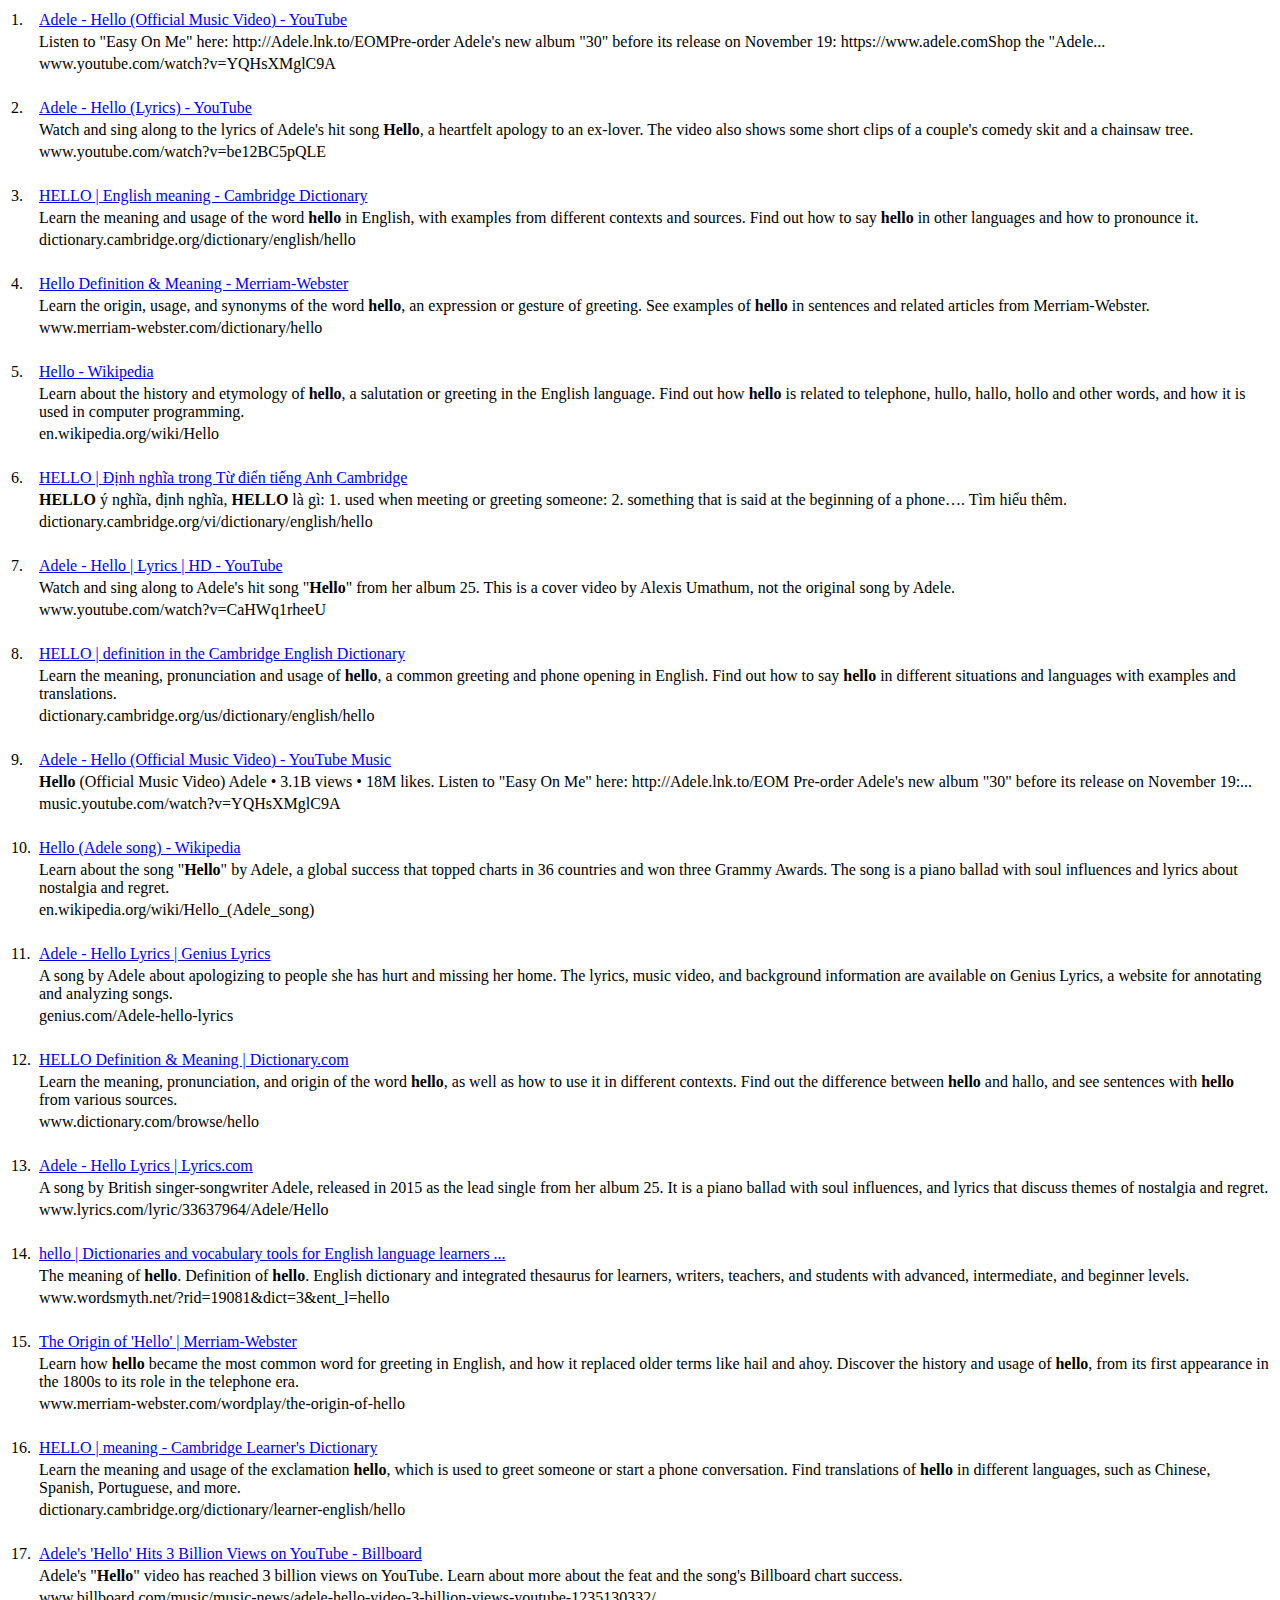
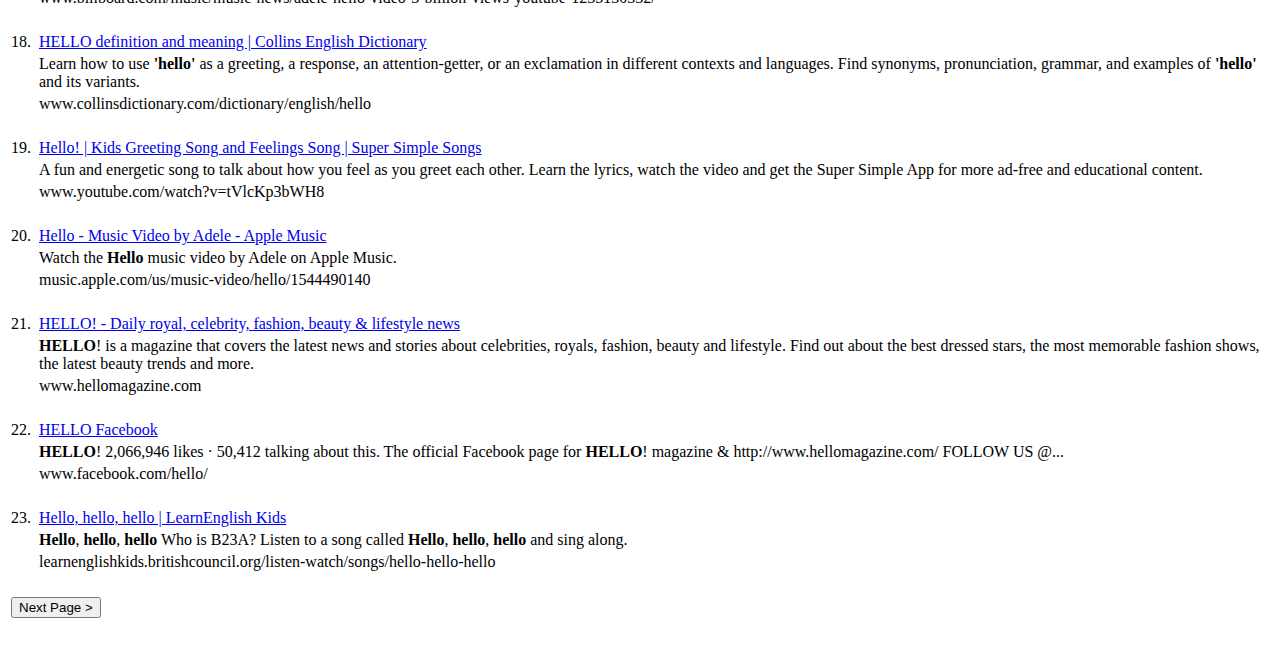
<file: test.html>
<html>
    <head>
        <style>
          




        </style>
    </head>
    <body>
        <table border="0">
            <!-- Web results are present -->
          
            <tbody>
              <tr>
                <td valign="top">1.&nbsp;</td>
                <td>
                  <a
                    rel="nofollow"
                    href="https://www.youtube.com/watch?v=YQHsXMglC9A"
                    class="result-link"
                    >Adele - Hello (Official Music Video) - YouTube</a
                  >
                </td>
              </tr>
          
              <tr>
                <td>&nbsp;&nbsp;&nbsp;</td>
                <td class="result-snippet">
                  Listen to "Easy On Me" here: http://Adele.lnk.to/EOMPre-order Adele's
                  new album "30" before its release on November 19:
                  https://www.adele.comShop the "Adele...
                </td>
              </tr>
          
              <tr>
                <td>&nbsp;&nbsp;&nbsp;</td>
                <td>
                  <span class="link-text">www.youtube.com/watch?v=YQHsXMglC9A</span>
                </td>
              </tr>
          
              <tr>
                <td>&nbsp;</td>
                <td>&nbsp;</td>
              </tr>
          
              <tr>
                <td valign="top">2.&nbsp;</td>
                <td>
                  <a
                    rel="nofollow"
                    href="https://www.youtube.com/watch?v=be12BC5pQLE"
                    class="result-link"
                    >Adele - Hello (Lyrics) - YouTube</a
                  >
                </td>
              </tr>
          
              <tr>
                <td>&nbsp;&nbsp;&nbsp;</td>
                <td class="result-snippet">
                  Watch and sing along to the lyrics of Adele's hit song <b>Hello</b>, a
                  heartfelt apology to an ex-lover. The video also shows some short clips
                  of a couple's comedy skit and a chainsaw tree.
                </td>
              </tr>
          
              <tr>
                <td>&nbsp;&nbsp;&nbsp;</td>
                <td>
                  <span class="link-text">www.youtube.com/watch?v=be12BC5pQLE</span>
                </td>
              </tr>
          
              <tr>
                <td>&nbsp;</td>
                <td>&nbsp;</td>
              </tr>
          
              <tr>
                <td valign="top">3.&nbsp;</td>
                <td>
                  <a
                    rel="nofollow"
                    href="https://dictionary.cambridge.org/dictionary/english/hello"
                    class="result-link"
                    >HELLO | English meaning - Cambridge Dictionary</a
                  >
                </td>
              </tr>
          
              <tr>
                <td>&nbsp;&nbsp;&nbsp;</td>
                <td class="result-snippet">
                  Learn the meaning and usage of the word <b>hello</b> in English, with
                  examples from different contexts and sources. Find out how to say
                  <b>hello</b> in other languages and how to pronounce it.
                </td>
              </tr>
          
              <tr>
                <td>&nbsp;&nbsp;&nbsp;</td>
                <td>
                  <span class="link-text"
                    >dictionary.cambridge.org/dictionary/english/hello</span
                  >
                </td>
              </tr>
          
              <tr>
                <td>&nbsp;</td>
                <td>&nbsp;</td>
              </tr>
          
              <tr>
                <td valign="top">4.&nbsp;</td>
                <td>
                  <a
                    rel="nofollow"
                    href="https://www.merriam-webster.com/dictionary/hello"
                    class="result-link"
                    >Hello Definition &amp; Meaning - Merriam-Webster</a
                  >
                </td>
              </tr>
          
              <tr>
                <td>&nbsp;&nbsp;&nbsp;</td>
                <td class="result-snippet">
                  Learn the origin, usage, and synonyms of the word <b>hello</b>, an
                  expression or gesture of greeting. See examples of <b>hello</b> in
                  sentences and related articles from Merriam-Webster.
                </td>
              </tr>
          
              <tr>
                <td>&nbsp;&nbsp;&nbsp;</td>
                <td>
                  <span class="link-text">www.merriam-webster.com/dictionary/hello</span>
                </td>
              </tr>
          
              <tr>
                <td>&nbsp;</td>
                <td>&nbsp;</td>
              </tr>
          
              <tr>
                <td valign="top">5.&nbsp;</td>
                <td>
                  <a
                    rel="nofollow"
                    href="https://en.wikipedia.org/wiki/Hello"
                    class="result-link"
                    >Hello - Wikipedia</a
                  >
                </td>
              </tr>
          
              <tr>
                <td>&nbsp;&nbsp;&nbsp;</td>
                <td class="result-snippet">
                  Learn about the history and etymology of <b>hello</b>, a salutation or
                  greeting in the English language. Find out how <b>hello</b> is related
                  to telephone, hullo, hallo, hollo and other words, and how it is used in
                  computer programming.
                </td>
              </tr>
          
              <tr>
                <td>&nbsp;&nbsp;&nbsp;</td>
                <td>
                  <span class="link-text">en.wikipedia.org/wiki/Hello</span>
                </td>
              </tr>
          
              <tr>
                <td>&nbsp;</td>
                <td>&nbsp;</td>
              </tr>
          
              <tr>
                <td valign="top">6.&nbsp;</td>
                <td>
                  <a
                    rel="nofollow"
                    href="https://dictionary.cambridge.org/vi/dictionary/english/hello"
                    class="result-link"
                    >HELLO | Định nghĩa trong Từ điển tiếng Anh Cambridge</a
                  >
                </td>
              </tr>
          
              <tr>
                <td>&nbsp;&nbsp;&nbsp;</td>
                <td class="result-snippet">
                  <b>HELLO</b> ý nghĩa, định nghĩa, <b>HELLO</b> là gì: 1. used when
                  meeting or greeting someone: 2. something that is said at the beginning
                  of a phone…. Tìm hiểu thêm.
                </td>
              </tr>
          
              <tr>
                <td>&nbsp;&nbsp;&nbsp;</td>
                <td>
                  <span class="link-text"
                    >dictionary.cambridge.org/vi/dictionary/english/hello</span
                  >
                </td>
              </tr>
          
              <tr>
                <td>&nbsp;</td>
                <td>&nbsp;</td>
              </tr>
          
              <tr>
                <td valign="top">7.&nbsp;</td>
                <td>
                  <a
                    rel="nofollow"
                    href="https://www.youtube.com/watch?v=CaHWq1rheeU"
                    class="result-link"
                    >Adele - Hello | Lyrics | HD - YouTube</a
                  >
                </td>
              </tr>
          
              <tr>
                <td>&nbsp;&nbsp;&nbsp;</td>
                <td class="result-snippet">
                  Watch and sing along to Adele's hit song "<b>Hello</b>" from her album
                  25. This is a cover video by Alexis Umathum, not the original song by
                  Adele.
                </td>
              </tr>
          
              <tr>
                <td>&nbsp;&nbsp;&nbsp;</td>
                <td>
                  <span class="link-text">www.youtube.com/watch?v=CaHWq1rheeU</span>
                </td>
              </tr>
          
              <tr>
                <td>&nbsp;</td>
                <td>&nbsp;</td>
              </tr>
          
              <tr>
                <td valign="top">8.&nbsp;</td>
                <td>
                  <a
                    rel="nofollow"
                    href="https://dictionary.cambridge.org/us/dictionary/english/hello"
                    class="result-link"
                    >HELLO | definition in the Cambridge English Dictionary</a
                  >
                </td>
              </tr>
          
              <tr>
                <td>&nbsp;&nbsp;&nbsp;</td>
                <td class="result-snippet">
                  Learn the meaning, pronunciation and usage of <b>hello</b>, a common
                  greeting and phone opening in English. Find out how to say
                  <b>hello</b> in different situations and languages with examples and
                  translations.
                </td>
              </tr>
          
              <tr>
                <td>&nbsp;&nbsp;&nbsp;</td>
                <td>
                  <span class="link-text"
                    >dictionary.cambridge.org/us/dictionary/english/hello</span
                  >
                </td>
              </tr>
          
              <tr>
                <td>&nbsp;</td>
                <td>&nbsp;</td>
              </tr>
          
              <tr>
                <td valign="top">9.&nbsp;</td>
                <td>
                  <a
                    rel="nofollow"
                    href="https://music.youtube.com/watch?v=YQHsXMglC9A"
                    class="result-link"
                    >Adele - Hello (Official Music Video) - YouTube Music</a
                  >
                </td>
              </tr>
          
              <tr>
                <td>&nbsp;&nbsp;&nbsp;</td>
                <td class="result-snippet">
                  <b>Hello</b> (Official Music Video) Adele • 3.1B views • 18M likes.
                  Listen to "Easy On Me" here: http://Adele.lnk.to/EOM Pre-order Adele's
                  new album "30" before its release on November 19:...
                </td>
              </tr>
          
              <tr>
                <td>&nbsp;&nbsp;&nbsp;</td>
                <td>
                  <span class="link-text">music.youtube.com/watch?v=YQHsXMglC9A</span>
                </td>
              </tr>
          
              <tr>
                <td>&nbsp;</td>
                <td>&nbsp;</td>
              </tr>
          
              <tr>
                <td valign="top">10.&nbsp;</td>
                <td>
                  <a
                    rel="nofollow"
                    href="https://en.wikipedia.org/wiki/Hello_(Adele_song)"
                    class="result-link"
                    >Hello (Adele song) - Wikipedia</a
                  >
                </td>
              </tr>
          
              <tr>
                <td>&nbsp;&nbsp;&nbsp;</td>
                <td class="result-snippet">
                  Learn about the song "<b>Hello</b>" by Adele, a global success that
                  topped charts in 36 countries and won three Grammy Awards. The song is a
                  piano ballad with soul influences and lyrics about nostalgia and regret.
                </td>
              </tr>
          
              <tr>
                <td>&nbsp;&nbsp;&nbsp;</td>
                <td>
                  <span class="link-text">en.wikipedia.org/wiki/Hello_(Adele_song)</span>
                </td>
              </tr>
          
              <tr>
                <td>&nbsp;</td>
                <td>&nbsp;</td>
              </tr>
          
              <tr>
                <td valign="top">11.&nbsp;</td>
                <td>
                  <a
                    rel="nofollow"
                    href="https://genius.com/Adele-hello-lyrics"
                    class="result-link"
                    >Adele - Hello Lyrics | Genius Lyrics</a
                  >
                </td>
              </tr>
          
              <tr>
                <td>&nbsp;&nbsp;&nbsp;</td>
                <td class="result-snippet">
                  A song by Adele about apologizing to people she has hurt and missing her
                  home. The lyrics, music video, and background information are available
                  on Genius Lyrics, a website for annotating and analyzing songs.
                </td>
              </tr>
          
              <tr>
                <td>&nbsp;&nbsp;&nbsp;</td>
                <td>
                  <span class="link-text">genius.com/Adele-hello-lyrics</span>
                </td>
              </tr>
          
              <tr>
                <td>&nbsp;</td>
                <td>&nbsp;</td>
              </tr>
          
              <tr>
                <td valign="top">12.&nbsp;</td>
                <td>
                  <a
                    rel="nofollow"
                    href="https://www.dictionary.com/browse/hello"
                    class="result-link"
                    >HELLO Definition &amp; Meaning | Dictionary.com</a
                  >
                </td>
              </tr>
          
              <tr>
                <td>&nbsp;&nbsp;&nbsp;</td>
                <td class="result-snippet">
                  Learn the meaning, pronunciation, and origin of the word <b>hello</b>,
                  as well as how to use it in different contexts. Find out the difference
                  between <b>hello</b> and hallo, and see sentences with <b>hello</b> from
                  various sources.
                </td>
              </tr>
          
              <tr>
                <td>&nbsp;&nbsp;&nbsp;</td>
                <td>
                  <span class="link-text">www.dictionary.com/browse/hello</span>
                </td>
              </tr>
          
              <tr>
                <td>&nbsp;</td>
                <td>&nbsp;</td>
              </tr>
          
              <tr>
                <td valign="top">13.&nbsp;</td>
                <td>
                  <a
                    rel="nofollow"
                    href="https://www.lyrics.com/lyric/33637964/Adele/Hello"
                    class="result-link"
                    >Adele - Hello Lyrics | Lyrics.com</a
                  >
                </td>
              </tr>
          
              <tr>
                <td>&nbsp;&nbsp;&nbsp;</td>
                <td class="result-snippet">
                  A song by British singer-songwriter Adele, released in 2015 as the lead
                  single from her album 25. It is a piano ballad with soul influences, and
                  lyrics that discuss themes of nostalgia and regret.
                </td>
              </tr>
          
              <tr>
                <td>&nbsp;&nbsp;&nbsp;</td>
                <td>
                  <span class="link-text">www.lyrics.com/lyric/33637964/Adele/Hello</span>
                </td>
              </tr>
          
              <tr>
                <td>&nbsp;</td>
                <td>&nbsp;</td>
              </tr>
          
              <tr>
                <td valign="top">14.&nbsp;</td>
                <td>
                  <a
                    rel="nofollow"
                    href="https://www.wordsmyth.net/?rid=19081&amp;dict=3&amp;ent_l=hello"
                    class="result-link"
                    >hello | Dictionaries and vocabulary tools for English language
                    learners ...</a
                  >
                </td>
              </tr>
          
              <tr>
                <td>&nbsp;&nbsp;&nbsp;</td>
                <td class="result-snippet">
                  The meaning of <b>hello</b>. Definition of <b>hello</b>. English
                  dictionary and integrated thesaurus for learners, writers, teachers, and
                  students with advanced, intermediate, and beginner levels.
                </td>
              </tr>
          
              <tr>
                <td>&nbsp;&nbsp;&nbsp;</td>
                <td>
                  <span class="link-text"
                    >www.wordsmyth.net/?rid=19081&amp;dict=3&amp;ent_l=hello</span
                  >
                </td>
              </tr>
          
              <tr>
                <td>&nbsp;</td>
                <td>&nbsp;</td>
              </tr>
          
              <tr>
                <td valign="top">15.&nbsp;</td>
                <td>
                  <a
                    rel="nofollow"
                    href="https://www.merriam-webster.com/wordplay/the-origin-of-hello"
                    class="result-link"
                    >The Origin of 'Hello' | Merriam-Webster</a
                  >
                </td>
              </tr>
          
              <tr>
                <td>&nbsp;&nbsp;&nbsp;</td>
                <td class="result-snippet">
                  Learn how <b>hello</b> became the most common word for greeting in
                  English, and how it replaced older terms like hail and ahoy. Discover
                  the history and usage of <b>hello</b>, from its first appearance in the
                  1800s to its role in the telephone era.
                </td>
              </tr>
          
              <tr>
                <td>&nbsp;&nbsp;&nbsp;</td>
                <td>
                  <span class="link-text"
                    >www.merriam-webster.com/wordplay/the-origin-of-hello</span
                  >
                </td>
              </tr>
          
              <tr>
                <td>&nbsp;</td>
                <td>&nbsp;</td>
              </tr>
          
              <tr>
                <td valign="top">16.&nbsp;</td>
                <td>
                  <a
                    rel="nofollow"
                    href="https://dictionary.cambridge.org/dictionary/learner-english/hello"
                    class="result-link"
                    >HELLO | meaning - Cambridge Learner's Dictionary</a
                  >
                </td>
              </tr>
          
              <tr>
                <td>&nbsp;&nbsp;&nbsp;</td>
                <td class="result-snippet">
                  Learn the meaning and usage of the exclamation <b>hello</b>, which is
                  used to greet someone or start a phone conversation. Find translations
                  of <b>hello</b> in different languages, such as Chinese, Spanish,
                  Portuguese, and more.
                </td>
              </tr>
          
              <tr>
                <td>&nbsp;&nbsp;&nbsp;</td>
                <td>
                  <span class="link-text"
                    >dictionary.cambridge.org/dictionary/learner-english/hello</span
                  >
                </td>
              </tr>
          
              <tr>
                <td>&nbsp;</td>
                <td>&nbsp;</td>
              </tr>
          
              <tr>
                <td valign="top">17.&nbsp;</td>
                <td>
                  <a
                    rel="nofollow"
                    href="https://www.billboard.com/music/music-news/adele-hello-video-3-billion-views-youtube-1235130332/"
                    class="result-link"
                    >Adele's 'Hello' Hits 3 Billion Views on YouTube - Billboard</a
                  >
                </td>
              </tr>
          
              <tr>
                <td>&nbsp;&nbsp;&nbsp;</td>
                <td class="result-snippet">
                  Adele's "<b>Hello</b>" video has reached 3 billion views on YouTube.
                  Learn about more about the feat and the song's Billboard chart success.
                </td>
              </tr>
          
              <tr>
                <td>&nbsp;&nbsp;&nbsp;</td>
                <td>
                  <span class="link-text"
                    >www.billboard.com/music/music-news/adele-hello-video-3-billion-views-youtube-1235130332/</span
                  >
                </td>
              </tr>
          
              <tr>
                <td>&nbsp;</td>
                <td>&nbsp;</td>
              </tr>
          
              <tr>
                <td valign="top">18.&nbsp;</td>
                <td>
                  <a
                    rel="nofollow"
                    href="https://www.collinsdictionary.com/dictionary/english/hello"
                    class="result-link"
                    >HELLO definition and meaning | Collins English Dictionary</a
                  >
                </td>
              </tr>
          
              <tr>
                <td>&nbsp;&nbsp;&nbsp;</td>
                <td class="result-snippet">
                  Learn how to use <b>'hello'</b> as a greeting, a response, an
                  attention-getter, or an exclamation in different contexts and languages.
                  Find synonyms, pronunciation, grammar, and examples of
                  <b>'hello'</b> and its variants.
                </td>
              </tr>
          
              <tr>
                <td>&nbsp;&nbsp;&nbsp;</td>
                <td>
                  <span class="link-text"
                    >www.collinsdictionary.com/dictionary/english/hello</span
                  >
                </td>
              </tr>
          
              <tr>
                <td>&nbsp;</td>
                <td>&nbsp;</td>
              </tr>
          
              <tr>
                <td valign="top">19.&nbsp;</td>
                <td>
                  <a
                    rel="nofollow"
                    href="https://www.youtube.com/watch?v=tVlcKp3bWH8"
                    class="result-link"
                    >Hello! | Kids Greeting Song and Feelings Song | Super Simple Songs</a
                  >
                </td>
              </tr>
          
              <tr>
                <td>&nbsp;&nbsp;&nbsp;</td>
                <td class="result-snippet">
                  A fun and energetic song to talk about how you feel as you greet each
                  other. Learn the lyrics, watch the video and get the Super Simple App
                  for more ad-free and educational content.
                </td>
              </tr>
          
              <tr>
                <td>&nbsp;&nbsp;&nbsp;</td>
                <td>
                  <span class="link-text">www.youtube.com/watch?v=tVlcKp3bWH8</span>
                </td>
              </tr>
          
              <tr>
                <td>&nbsp;</td>
                <td>&nbsp;</td>
              </tr>
          
              <tr>
                <td valign="top">20.&nbsp;</td>
                <td>
                  <a
                    rel="nofollow"
                    href="https://music.apple.com/us/music-video/hello/1544490140"
                    class="result-link"
                    >‎Hello - Music Video by Adele - Apple Music</a
                  >
                </td>
              </tr>
          
              <tr>
                <td>&nbsp;&nbsp;&nbsp;</td>
                <td class="result-snippet">
                  Watch the <b>Hello</b> music video by Adele on Apple Music.
                </td>
              </tr>
          
              <tr>
                <td>&nbsp;&nbsp;&nbsp;</td>
                <td>
                  <span class="link-text"
                    >music.apple.com/us/music-video/hello/1544490140</span
                  >
                </td>
              </tr>
          
              <tr>
                <td>&nbsp;</td>
                <td>&nbsp;</td>
              </tr>
          
              <tr>
                <td valign="top">21.&nbsp;</td>
                <td>
                  <a
                    rel="nofollow"
                    href="https://www.hellomagazine.com/"
                    class="result-link"
                    >HELLO! - Daily royal, celebrity, fashion, beauty &amp; lifestyle
                    news</a
                  >
                </td>
              </tr>
          
              <tr>
                <td>&nbsp;&nbsp;&nbsp;</td>
                <td class="result-snippet">
                  <b>HELLO</b>! is a magazine that covers the latest news and stories
                  about celebrities, royals, fashion, beauty and lifestyle. Find out about
                  the best dressed stars, the most memorable fashion shows, the latest
                  beauty trends and more.
                </td>
              </tr>
          
              <tr>
                <td>&nbsp;&nbsp;&nbsp;</td>
                <td>
                  <span class="link-text">www.hellomagazine.com</span>
                </td>
              </tr>
          
              <tr>
                <td>&nbsp;</td>
                <td>&nbsp;</td>
              </tr>
          
              <tr>
                <td valign="top">22.&nbsp;</td>
                <td>
                  <a
                    rel="nofollow"
                    href="https://www.facebook.com/hello/"
                    class="result-link"
                    >HELLO Facebook</a
                  >
                </td>
              </tr>
          
              <tr>
                <td>&nbsp;&nbsp;&nbsp;</td>
                <td class="result-snippet">
                  <b>HELLO</b>! 2,066,946 likes · 50,412 talking about this. The official
                  Facebook page for <b>HELLO</b>! magazine &amp;
                  http://www.hellomagazine.com/ FOLLOW US @...
                </td>
              </tr>
          
              <tr>
                <td>&nbsp;&nbsp;&nbsp;</td>
                <td>
                  <span class="link-text">www.facebook.com/hello/</span>
                </td>
              </tr>
          
              <tr>
                <td>&nbsp;</td>
                <td>&nbsp;</td>
              </tr>
          
              <tr>
                <td valign="top">23.&nbsp;</td>
                <td>
                  <a
                    rel="nofollow"
                    href="https://learnenglishkids.britishcouncil.org/listen-watch/songs/hello-hello-hello"
                    class="result-link"
                    >Hello, hello, hello | LearnEnglish Kids</a
                  >
                </td>
              </tr>
          
              <tr>
                <td>&nbsp;&nbsp;&nbsp;</td>
                <td class="result-snippet">
                  <b>Hello</b>, <b>hello</b>, <b>hello</b> Who is B23A? Listen to a song
                  called <b>Hello</b>, <b>hello</b>, <b>hello</b> and sing along.
                </td>
              </tr>
          
              <tr>
                <td>&nbsp;&nbsp;&nbsp;</td>
                <td>
                  <span class="link-text"
                    >learnenglishkids.britishcouncil.org/listen-watch/songs/hello-hello-hello</span
                  >
                </td>
              </tr>
          
              <tr>
                <td>&nbsp;</td>
                <td>&nbsp;</td>
              </tr>
          
              <tr>
                <td colspan="2">
                  <form class="next_form" action="/lite/" method="post">
                    <!-- <a rel="next" href="/lite/?q=hello&amp;t=D&amp;v=l&amp;l=vn-en&amp;p=&amp;s=23&amp;ex=-1&amp;o=json&amp;ct=VN&amp;sp=0&amp;vqd=4-212468007430991257375049476238554221511&amp;host_region=ase&amp;dp=m80Rp1fbw1_6FRgflhFxUzBtqimzCDR130zM7AmTPOemKMliEWgtbcala87Gl-h-Nh27__hS36-GJxFkuPntkfJ_MyCdElAurXKui6oVg2s.IQ_6NYr3DJYxm_6dMlWZCA&amp;dc=24&amp;api=%2Fd.js">Next Page &gt;</a> //-->
                    <input type="submit" class="navbutton" value="Next Page >" />
                    <input type="hidden" name="q" value="hello" />
                    <input type="hidden" name="s" value="23" />
                    <input type="hidden" name="nextParams" value="" />
                    <input type="hidden" name="v" value="l" />
                    <input type="hidden" name="o" value="json" />
                    <input type="hidden" name="dc" value="24" />
                    <input type="hidden" name="api" value="d.js" />
                    <input
                      type="hidden"
                      name="vqd"
                      value="4-212468007430991257375049476238554221511"
                    />
                    &nbsp;&nbsp;&nbsp;&nbsp;
          
                    <input name="kl" value="wt-wt" type="hidden" />
                  </form>
                </td>
              </tr>
            </tbody>
          </table>
          
    </body>
</html>
</file>
